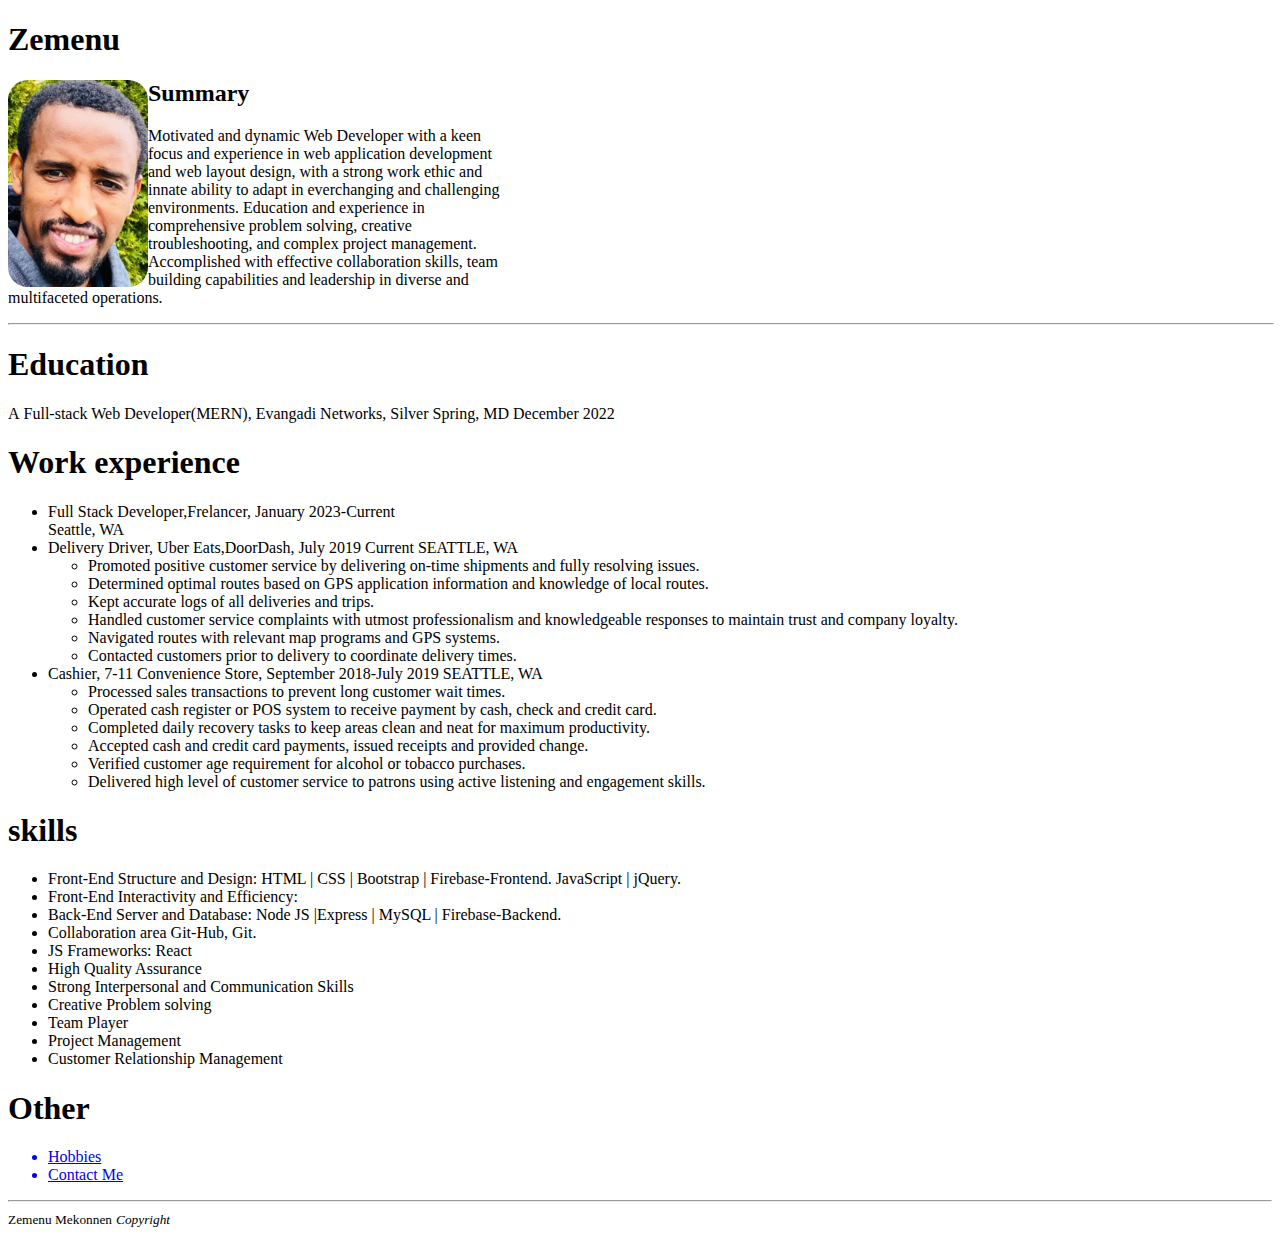
<file: index.html>
<!DOCTYPE html>
<html lang="en">
  <head>
    <meta charset="UTF-8" />
    <meta name="viewport" content="width=device-width, initial-scale=1.0" />
    <title>My Resumme</title>
    <link rel="stylesheet" href="./style.css" />
  </head>
  <body>
    <h1>Zemenu</h1>
    <div id="imgANDsummary">
      <img id="image"   src="./mypicture.jpg" />
          <h2>Summary</h2>
        <p id="Summary">
          Motivated and dynamic Web Developer with a keen focus and experience
          in web application development and web layout design, with a strong
          work ethic and innate ability to adapt in everchanging and challenging
          environments. Education and experience in comprehensive problem
          solving, creative troubleshooting, and complex project management.
          Accomplished with effective collaboration skills, team building
          capabilities and leadership in diverse and multifaceted operations.
        </p>
  
    </div>
    <hr style="width: 100%; text-align: left; margin-left: 0" />

    <h1>Education</h1>
    <p>
      A Full-stack Web Developer(MERN), Evangadi Networks, Silver Spring, MD
      December 2022
    </p>
    <h1>Work experience</h1>
    <ul>
      <li>Full Stack Developer,Frelancer, January 2023-Current</li>
      Seattle, WA
      <li>
        Delivery Driver, Uber Eats,DoorDash, July 2019 Current SEATTLE, WA
      </li>
      <ul>
        <li>
          Promoted positive customer service by delivering on-time shipments and
          fully resolving issues.
        </li>
        <li>
          Determined optimal routes based on GPS application information and
          knowledge of local routes.
        </li>
        <li>Kept accurate logs of all deliveries and trips.</li>
        <li>
          Handled customer service complaints with utmost professionalism and
          knowledgeable responses to maintain trust and company loyalty.
        </li>
        <li>Navigated routes with relevant map programs and GPS systems.</li>
        <li>
          Contacted customers prior to delivery to coordinate delivery times.
        </li>
      </ul>
      <li>
        Cashier, 7-11 Convenience Store, September 2018-July 2019 SEATTLE, WA
      </li>
      <ul>
        <li>
          Processed sales transactions to prevent long customer wait times.
        </li>
        <li>
          Operated cash register or POS system to receive payment by cash, check
          and credit card.
        </li>
        <li>
          Completed daily recovery tasks to keep areas clean and neat for
          maximum productivity.
        </li>
        <li>
          Accepted cash and credit card payments, issued receipts and provided
          change.
        </li>
        <li>
          Verified customer age requirement for alcohol or tobacco purchases.
        </li>
        <li>
          Delivered high level of customer service to patrons using active
          listening and engagement skills.
        </li>
      </ul>
    </ul>

    <h1>skills</h1>
    <ul>
      <li>
        Front-End Structure and Design: HTML | CSS | Bootstrap |
        Firebase-Frontend. JavaScript | jQuery.
      </li>
      <li>Front-End Interactivity and Efficiency:</li>
      <li>
        Back-End Server and Database: Node JS |Express | MySQL |
        Firebase-Backend.
      </li>
      <li>Collaboration area Git-Hub, Git.</li>
      <li>JS Frameworks: React</li>
      <li>High Quality Assurance</li>
      <li>Strong Interpersonal and Communication Skills</li>
      <li>Creative Problem solving</li>
      <li>Team Player</li>
      <li>Project Management</li>
      <li>Customer Relationship Management</li>
    </ul>
    <!----puppy image ---->
    <h1>Other</h1>
    <ul>
      <a href="./hobbies.html" target="_blank"><li>Hobbies</li></a>
      <a href="./contact.html" target="_blank"> <li>Contact Me</li></a>
    </ul>
    <hr />
    <footer>
      <small>Zemenu Mekonnen</small>
      <small><em>Copyright</em></small>
    </footer>
  </body>
</html>
</file>
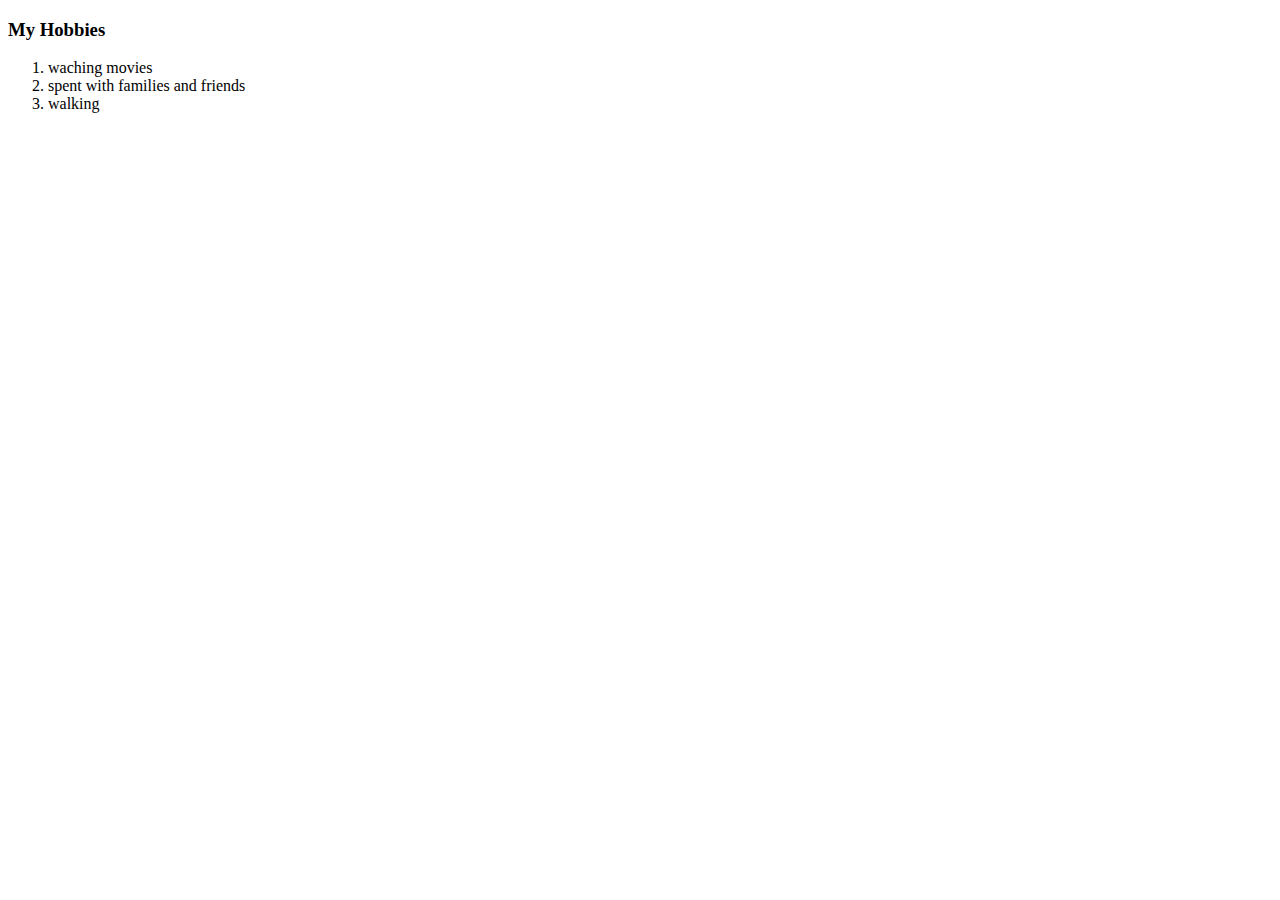
<file: hobbies.html>
<!DOCTYPE html>
<html lang="en">
<head>
    <meta charset="UTF-8">
    <meta name="viewport" content="width=device-width, initial-scale=1.0">
    <title>Document</title>
</head>
<body>
    <h3>My Hobbies</h3>
    <ol>
        <li> waching movies</li>
        <li>spent with families and friends</li>
        <li>walking</li>
    </ol>
</body>
</html>
</file>
<file: style.css>
#image {
  width: 140px;
hight:100px;
  border-radius: 20px;
float:left;
    
}

@media screen and (min-width: 880px) {
    #summary {
 
    }
    #imgANDsummary{
     margin-right:60%;
      
}
 
  }
</file>
